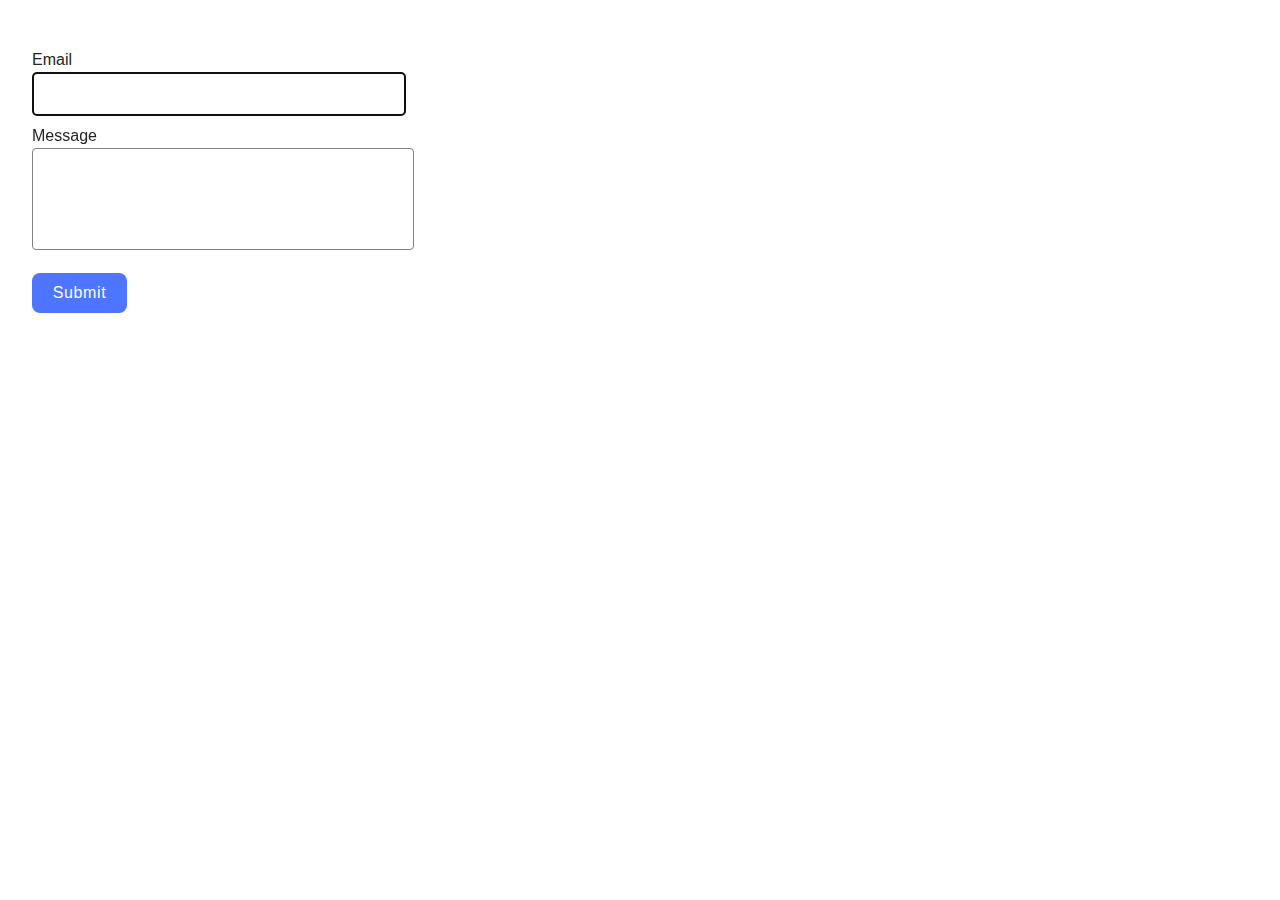
<file: src/2-form.html>
<!DOCTYPE html>
<html lang="en">
  <head>
    <meta charset="UTF-8" />
    <meta name="viewport" content="width=device-width, initial-scale=1.0" />
    <link rel="stylesheet" href="./css/styles.css" />
    <title>Task Form</title>
  </head>
  <body>
    <form class="feedback-form" autocomplete="off">
      <label>
        Email
        <input class="input" type="email" name="email" autofocus />
      </label>
      <label>
        Message
        <textarea class="textarea" name="message" rows="8"></textarea>
      </label>
      <button class="btn" type="submit">Submit</button>
    </form>

    <script type="module" src="./js/2-form.js"></script>
  </body>
</html>
</file>
<file: src/css/styles.css>
/**
  |============================
  | include css partials with
  | default @import url()
  |============================
*/
@import url('./reset.css');
@import url('./vite-promo.css');
@import url('./header.css');

:root {
  font-family: Inter, Avenir, Helvetica, Arial, sans-serif;
  font-size: 16px;
  line-height: 24px;
  font-weight: 400;

  color: #242424;
  background-color: rgba(255, 255, 255, 0.87);

  font-synthesis: none;
  text-rendering: optimizeLegibility;
  -webkit-font-smoothing: antialiased;
  -moz-osx-font-smoothing: grayscale;
  -webkit-text-size-adjust: 100%;
}
/* Task gallery */
.gallery {
  display: flex;
  flex-wrap: wrap;
  justify-content: center;
  list-style-type: none;
  gap: 10px;
  padding: 0;
  margin: 0 auto;
  max-width: 1440px;
}

.gallery-image {
  width: 360px;
  height: 240px;
  cursor: pointer;
  transition: transform 400ms cubic-bezier(0.4, 0, 0.2, 1);
}
.gallery-image:hover {
  transform: scale(1.03);
}

/* Task 2 Form */
.feedback-form {
  display: flex;
  justify-content: center;
  align-items: start;
  flex-direction: column;
  border-radius: 8px;
  padding: 24px;
  width: 408px;
  height: 296px;
  background: #fff;
}
.input {
  border: 1px solid #808080;
  border-radius: 4px;
  width: 360px;
  height: 40px;
  margin-bottom: 8px;
  padding-left: 10px;
}

input:hover {
  box-shadow: 0 0 10px rgba(0, 0, 0, 0.3);
}
.textarea {
  border: 1px solid #808080;
  border-radius: 4px;
  width: 360px;
  height: 80px;
  margin-bottom: 16px;
  padding: 10px;
  resize: none;
}
.textarea:hover {
  box-shadow: 0 0 10px rgba(0, 0, 0, 0.3);
}
.btn {
  border-radius: 8px;
  padding: 8px 16px;
  width: 95px;
  height: 40px;
  background: #4e75ff;
  font-family: 'Montserrat', sans-serif;
  font-weight: 500;
  font-size: 16px;
  line-height: 1.5;
  letter-spacing: 0.04em;
  color: #fff;
  border: none;
}

.btn:hover {
  background: #6c8cff;
}
</file>
